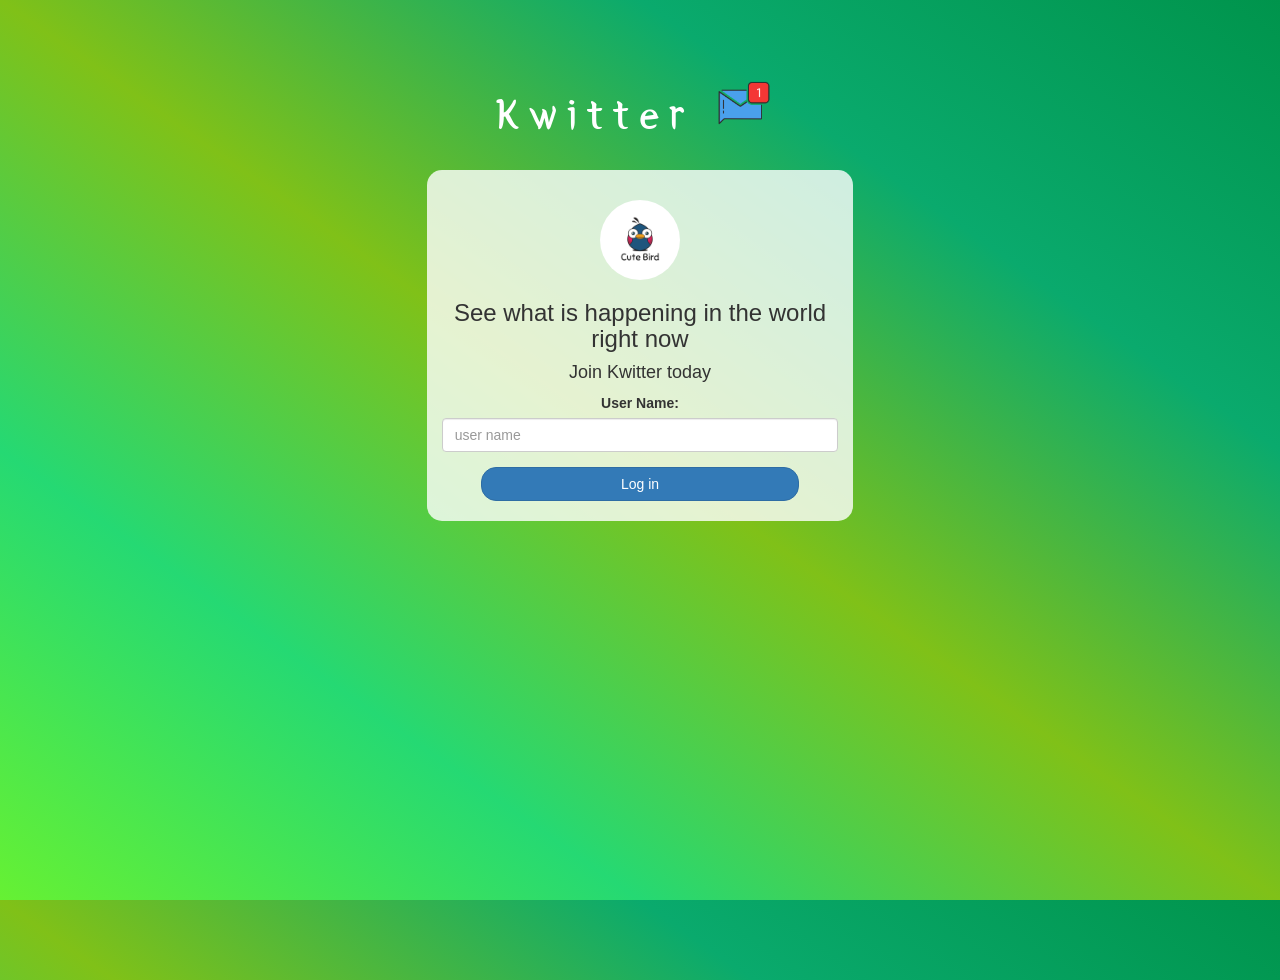
<file: index.html>
<!DOCTYPE html>
<html>
<head>
	<title>Kwitter</title>
<link href="https://fonts.googleapis.com/css?family=Yeon+Sung&display=swap" rel="stylesheet"><meta name="viewport" content="width=device-width, initial-scale=1">

<link rel="stylesheet" href="https://maxcdn.bootstrapcdn.com/bootstrap/3.4.0/css/bootstrap.min.css">
<script src="https://ajax.googleapis.com/ajax/libs/jquery/3.4.1/jquery.min.js"></script>
<script src="https://maxcdn.bootstrapcdn.com/bootstrap/3.4.0/js/bootstrap.min.js"></script>

<link rel="stylesheet" type="text/css" href="style.css">
<script src="kwitter.js"></script>
</head>
<body>
<center>
	<h1 class="header">	
		Kwitter	<sup>
	<img src="m2.png">
	</sup>
</h1>
	<div class="col-lg-4 col-md-6 col-sm-6 col-xs-11 login_div">
	<img src="logo.png" class="logo">
		<h3 >See what is happening in the world right now</h3>
		<h4 >Join Kwitter today</h4>
		<div class="form-group">
		  <label >User Name:</label>
         <input type="text" placeholder="user name" id="usernameinpt" class="form-control">
		</div>
		<button id="login_button" class="btn btn-primary" onclick="login()">Log in</button>
		<br><br>
	</div>
</center>
</body>
</html>
</file>
<file: style.css>
html, body
{
  height: 100%;
  margin: 0;
}

body
{
background-image: linear-gradient(to right top, #66f133, #25d973, #80c118, #0aaa6d, #00944c);
}

.header
{
	color: white;font-family: 'Yeon Sung';font-size: 45px;letter-spacing: 10px;margin-top: 80px;
}
.header img
{
	width: 80px;margin-left: -15px;
}

.login_div
{
	background: rgba(255,255,255,0.8);float: none;border-radius: 15px;
}

.logo
{
	width: 80px;margin-top: 30px;border-radius: 40px;
}

#login_button
{
	width: 80%;border-radius: 15px;
}

.room_name
{
	cursor: pointer;
	font-size: 20px;
}


#logout
{
	font-size: 20px; float: right;
}


#output
{
	padding: 10px; width:80%;background: rgba(255,255,255,0.8);border-radius: 15px;
}

.input_div_room_page
{
	width: 80%;
}

.input_div label
{
	color: white;font-size: 20px;
}


.input_div_message_page
{
	position: fixed;bottom: 0px;width: 100%;background: rgba(255,255,255,0.8);
}
.input_div_message_page label
{
	color: black;
}
.input_div_message_page #msg
{
	width: 80%;
}
.input_div_message_page button
{
	margin-top: 15px;
	width: 50%; 
}
.color_white
{
	color: white
}

.user_tick
{
	width:20px;
}
.message_h4
{
	padding-left:5px;color:grey;
}
</file>
